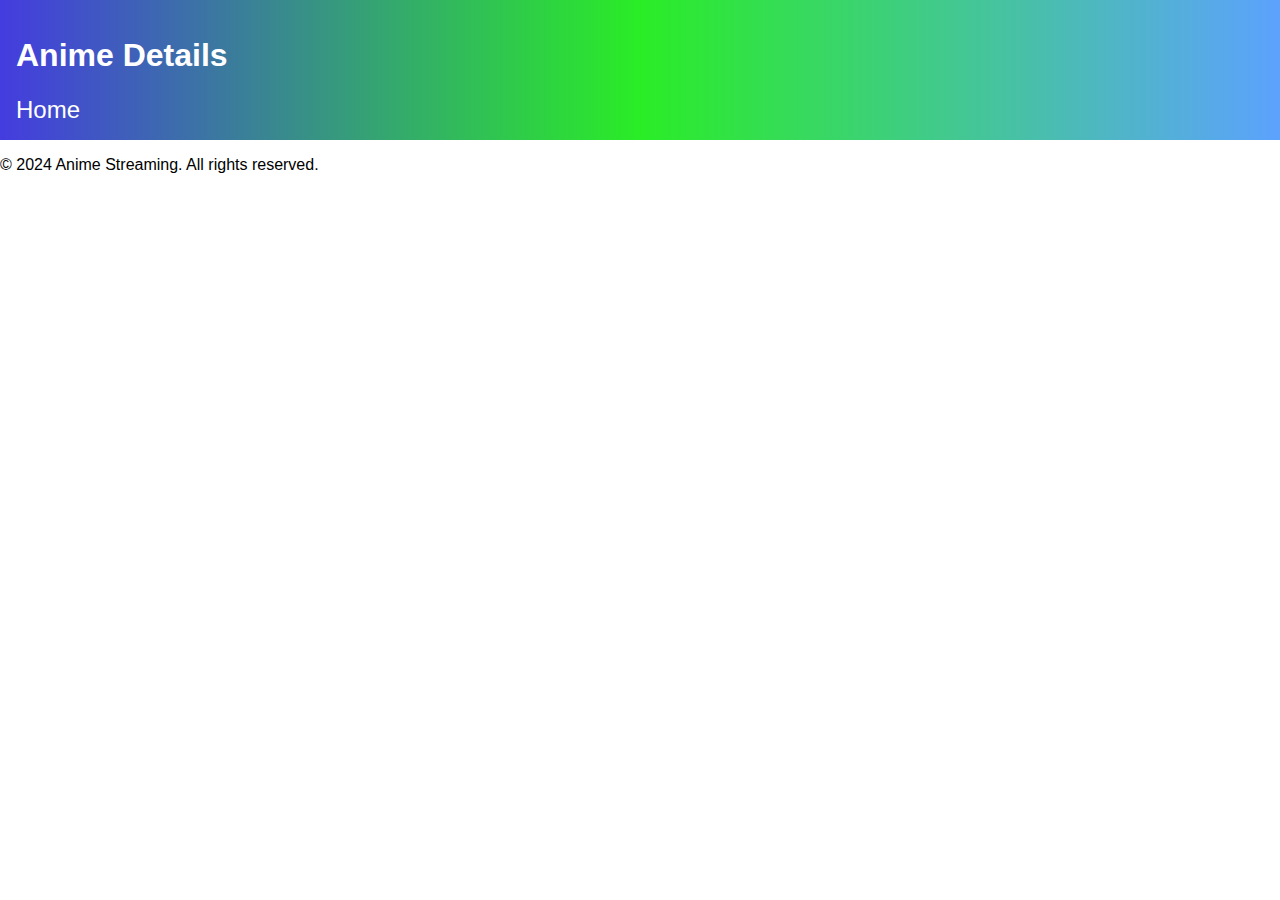
<file: anime-details.html>
<!DOCTYPE html>
<html lang="en">
<head>
    <meta charset="UTF-8">
    <meta name="viewport" content="width=device-width, initial-scale=1.0">
    <title>Anime Details</title>
    <link rel="stylesheet" href="styles.css">
</head>
<body>
    <header>
        <div class="container">
            <h1>Anime Details</h1>
            <nav>
                <ul>
                    <li><a href="index.html">Home</a></li>
                    <!-- Other navigation links -->
                </ul>
            </nav>
        </div>
    </header>
    <main>
        <section id="anime-info" class="container">
            <!-- Detailed anime information will be dynamically inserted here -->
        </section>
    </main>
    <footer>
        <div class="container">
            <p>&copy; 2024 Anime Streaming. All rights reserved.</p>
        </div>
    </footer>
    <script src="scripts.js"></script>
</body>
</html>
</file>
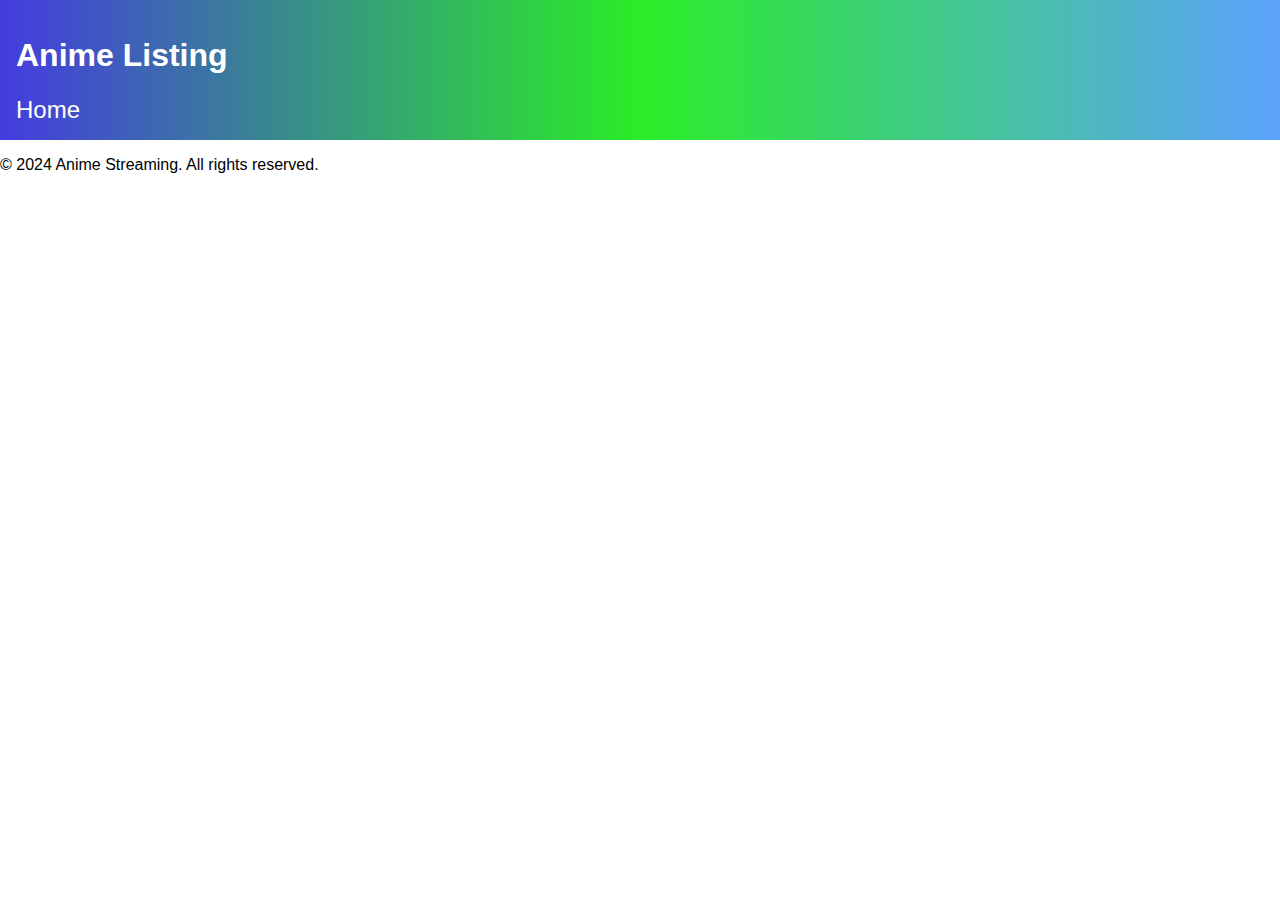
<file: anime-listing.html>
<!DOCTYPE html>
<html lang="en">
<head>
    <meta charset="UTF-8">
    <meta name="viewport" content="width=device-width, initial-scale=1.0">
    <title>Anime Listing</title>
    <link rel="stylesheet" href="styles.css">
</head>
<body>
    <header>
        <div class="container">
            <h1>Anime Listing</h1>
            <nav>
                <ul>
                    <li><a href="index.html">Home</a></li>
                    <!-- Other navigation links -->
                </ul>
            </nav>
        </div>
    </header>
    <main>
        <section id="anime-details" class="container">
            <!-- Anime details will be dynamically inserted here -->
        </section>
    </main>
    <footer>
        <div class="container">
            <p>&copy; 2024 Anime Streaming. All rights reserved.</p>
        </div>
    </footer>
    <script src="scripts.js"></script>
</body>
</html>
</file>
<file: styles.css>
/* General body styles */
body {
  margin: 0;
  font-family: Arial, sans-serif;
}

/* Header and navigation */
header {
  padding: 1rem;
  background-image: linear-gradient(to right, #443cdf 0%, #2aed26 50%, #5ca2fe 100%);
  color: #fff;
}

nav ul {
  display: flex;
  flex-direction: column;
  gap: 1rem;
  list-style-type: none;
  padding: 0;
  margin: 0;
}

nav ul li a {
  font-size: 1.2em;
  color: #fff;
  text-decoration: none;
}

.search-bar {
  display: flex;
  flex-direction: column;
  gap: 0.5rem;
  margin-top: 1rem;
  box-shadow: 4px 4px 8px #5972cc, -4px -4px 8px #747171;
  border-radius: 10px;
  padding: 10px;
  
}

.search-bar input {
  width: 100%;
  padding: 0.5rem;
  border-radius: 15px;
  border: none;
  box-sizing: border-box;
}

.search-bar:hover{
  background-color: aqua;
}

.search-bar button {
  width: 100%;
  padding: 0.5rem;
  border: none;
  background-color: #555;
  color: #fff;
  border-radius: 15px;
  cursor: pointer;
  box-shadow: 10px 10px 20px #babecc, -10px -10px 20px hsl(180, 1%, 29%);
  
}

.search-bar button:hover {
  background-color: #666;
}

/* Anime list and thumbnails */
#anime-list-container {
  display: grid;
  grid-template-columns: repeat(auto-fit, minmax(min(11.25rem, 100%), 1fr));
  grid-gap: 1rem;
  justify-content: center;
  padding: 10px;
  box-shadow: 10px 10px 20px #babecc, -10px -10px 20px #ffffff;
  border-radius: 10px;
  background-color: #f9f9f9;
  padding: 20px;
}

.anime-item {
  margin-bottom: 20px;
  border: 1px solid #ddd;
  border-radius: 8px;
  overflow: hidden;
  text-align: center;
  background-color: #f9f9f9;
  box-shadow: 0 2px 5px rgba(0, 0, 0, 0.1);
  transition: transform 0.3s;
  box-shadow: 10px 10px 20px #babecc, -10px -10px 20px hsl(174, 51%, 74%);
}

.anime-item:hover {
  transform: translateY(-5px);
}

.anime-item img {
  width: 100%;
  height: auto;
  border-bottom: 1px solid #ddd;
}

.anime-item h3 {
  font-size: 1.2em;
  margin: 10px 0;
}

.anime-item p {
  font-size: 0.9em;
  margin: 10px 0;
}

.anime-item a {
  display: inline-block;
  background-color: #007bff;
  color: #fff;
  border: none;
  padding: 10px 20px;
  margin: 10px 0;
  cursor: pointer;
  border-radius: 4px;
  text-decoration: none;
  box-shadow: 10px 10px 20px #babecc, -10px -10px 20px hsl(174, 51%, 74%);
}

.anime-item a:hover {
  background-color: #0056b3;
}

/* Reveal text animation */
.reveal-text {
  font-size: 48px;
  font-weight: bold;
  text-align: center;
}

.reveal-text span {
  opacity: 0;
  animation: reveal 5s forwards;
  animation-delay: calc(0.5s * var(--char-index));
}

@keyframes reveal {
  0% {
    transform: translateX(-20px);
    opacity: 0;
  }
  100% {
    transform: translateX(0);
    opacity: 1;
  }
}

.reveal-text {
  counter-reset: char-index;
}

.reveal-text span {
  --char-index: counter(char-index);
  counter-increment: char-index;
}

/* Media queries for larger screens */

/* Tablet and desktop styles */
@media (min-width: 768px) {
  /* Header and navigation */
nav ul {
    flex-direction: row;
    gap: 2rem;
  }

  nav ul li a {
    font-size: 1.5em;
  }

.search-bar {
    flex-direction: row;
    gap: 1rem;
  }

.search-bar input {
    width: 70%;
    padding: 0.5rem;
    border-radius: 5px 0 0 5px;
    border: none;
  }

.search-bar button {
    width: 30%;
    padding: 0.5rem;
    border: none;
    background-color: #555;
    color: #fff;
    border-radius: 0 5px 5px 0;
    cursor: pointer;
  }

.search-bar button:hover {
    background-color: #666;
  }
}

/* Large desktop styles */
@media (min-width: 1200px) {
.anime-item {
    margin-bottom: 40px;
  }
}
</file>
